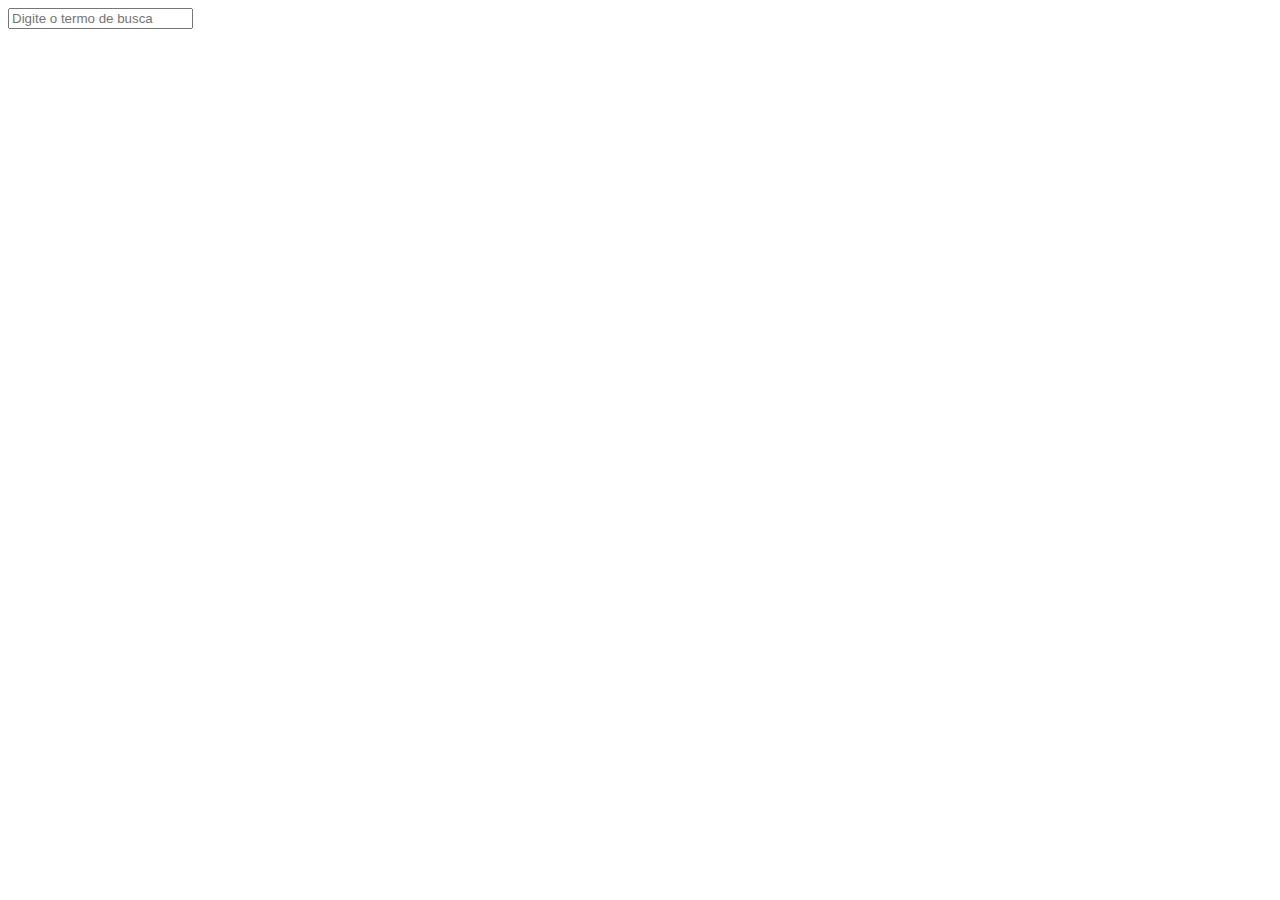
<file: test/index.html>
<!DOCTYPE html>
<html lang="en">
<head>
    <meta charset="UTF-8">
    <meta name="viewport" content="width=device-width, initial-scale=1.0">
    <title>Document</title>
</head>
<body>
    <input type="text" id="searchInput" placeholder="Digite o termo de busca">
    <div id="searchResults"></div>

    <script src="./script.js"></script>
</body>
</html>
</file>
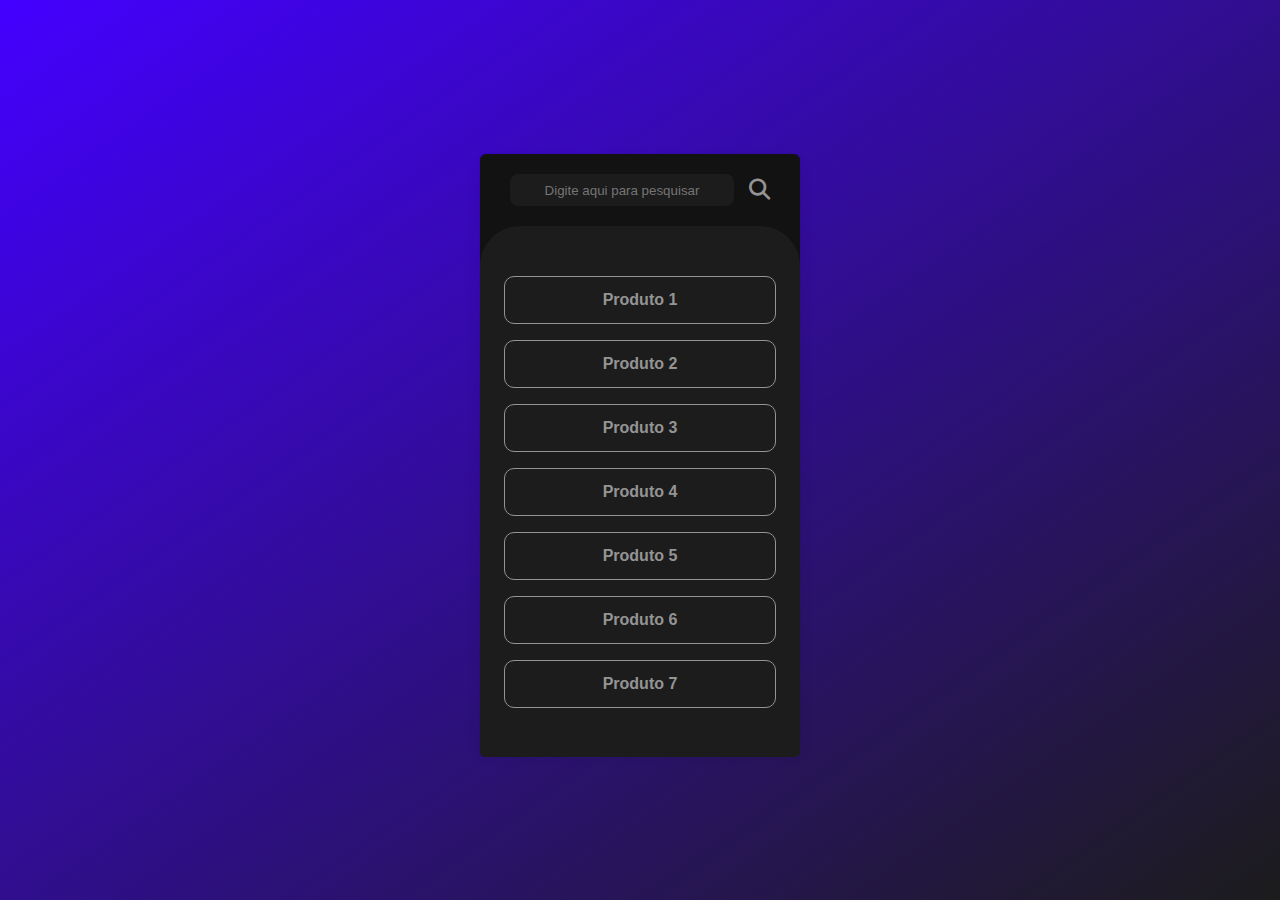
<file: pages/setup.html>
<!DOCTYPE html>
<html lang="en">
<head>
    <meta charset="UTF-8">
    <meta name="viewport" content="width=device-width, initial-scale=1.0">
    <link rel="stylesheet" href="../styles/setup.css">
    <link rel="stylesheet" href="../library/fontawesome/css/all.min.css">
    <link rel="stylesheet" href="../library/bulma/css/bulma.css">
    <title>ArthurDev - Setup</title>
</head>
<body>
    <div class="body">
        <div class="panel">
            <div class="search">
                <input type="text" id="searchInput" placeholder="Digite aqui para pesquisar" class="search-bar">
                <button class="btn-search">
                    <i class="fa-solid fa-magnifying-glass fa-lg"></i>
                </button>
            </div>
            <div class="panel-division">
                <div class="products">
                    <a href=""><p>Produto 1</p></a>
                    <a href=""><p>Produto 2</p></a>
                    <a href=""><p>Produto 3</p></a>
                    <a href=""><p>Produto 4</p></a>
                    <a href=""><p>Produto 5</p></a>
                    <a href=""><p>Produto 6</p></a>
                    <a href=""><p>Produto 7</p></a>
                </div>
            </div>
        </div>
    </div>

    <script src="../js/setup.js"></script>
</body>
</html>
</file>
<file: styles/setup.css>
:root{
    --bg-color-secundary: #1c1c1c;
    --color-primary: #131212;
    --color-secundary:#1c1c1c;
    --text-color-primary: #fafafa;
    --icons-color-primary: #cecece;
}

*{
    margin: 0;
    padding: 0;
    box-sizing: border-box;
}

body{
    background: linear-gradient(to bottom right, #4400ff, #1c1c1c);
    user-select: none;
}

.body{
    display: flex;
    align-items: center;
    justify-content: center;
    height: 100vh;
}

.panel{
    background-color: #131212;
    height: 37rem;
    width: 20rem;
    position: sticky;
    top: 9%;
}

.search{
    display: flex;
    align-items: center;
    justify-content: center;
    margin: 20px;
    gap: 15px;
}

.search-bar{
    background-color: #1c1c1c;
    border: none;
    height: 2rem;
    width: 14rem;
    border-radius: .5rem;
    text-align: center;
    color: #fafafa;
}

.search-bar:focus{
    border: 1px solid #f8f8f8;
    outline: none;
}

.btn-search{
    background-color: transparent;
    border: none;
    height: 1.2rem;
    font-size: 17px;
    text-align: center;
    cursor: pointer;
    color: #949494;
    transition: .5s;
}

.btn-search:hover{
    color: #fafafa;
}

.panel-division{
    display: flex;
    justify-content: center;
    align-items: center;
    flex-direction: column;
    background-color: #1c1c1c;
    height: 33.2rem;
    border-radius: 40px 40px 5px 5px;
}

.products{
    display: flex;
    align-items: center;
    justify-content: center;
    flex-direction: column;
    gap: 1rem;
}

.products p{
    display: flex;
    justify-content: center;
    align-items: center;
    color: #949494;
    border: 1px solid #949494;
    height: 3rem;
    width: 17rem;
    border-radius: 10px;
    font-weight: 600;
    cursor: pointer;
    transition: .5s;
}

.products p:hover{
    color: #fafafa;
    border: 1px solid #fafafa;
}

@media (max-width: 425px) {
    .panel{
        position: fixed;
        top: 8%;
    }
}
</file>
